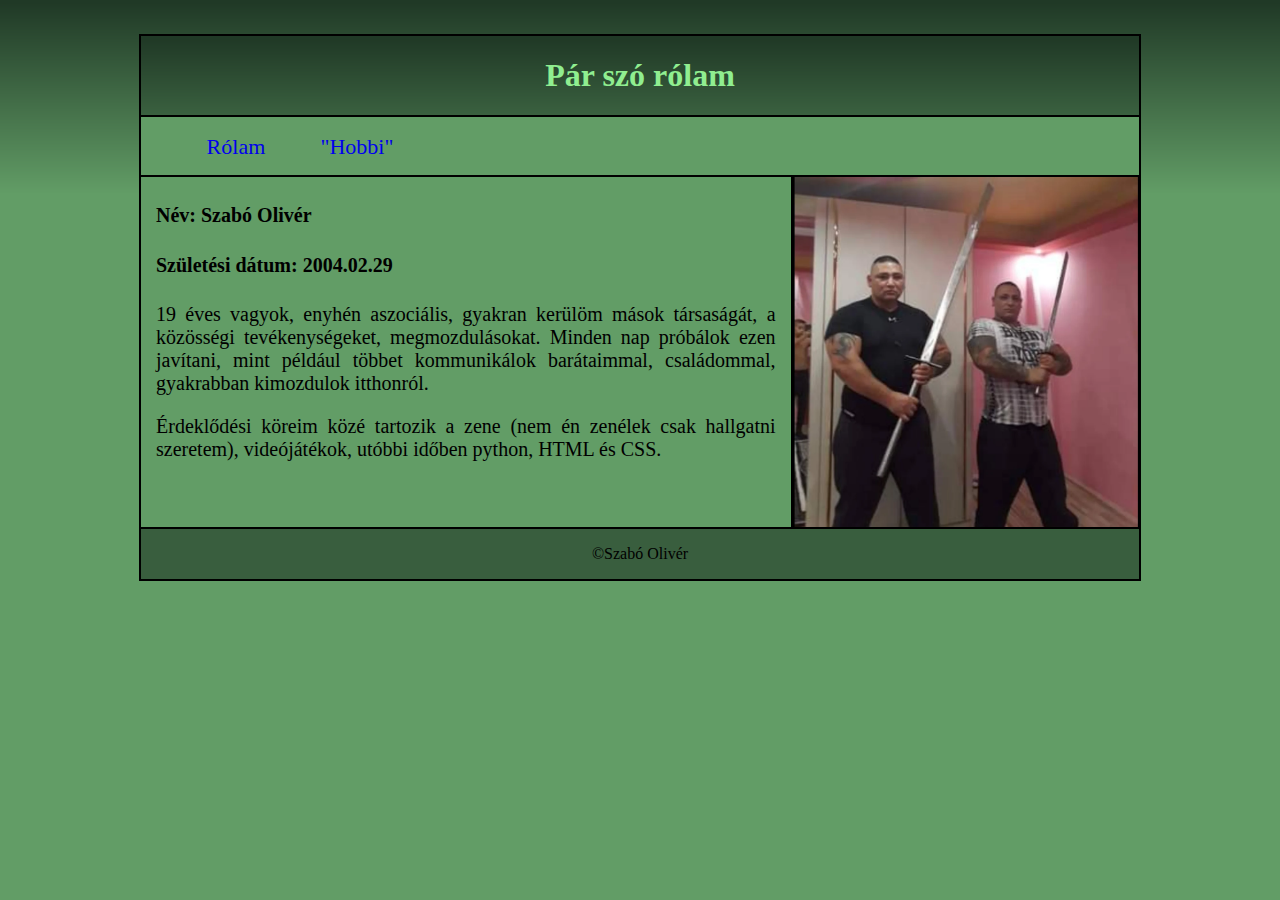
<file: Beadandó feladat/index.html>
<!DOCTYPE html>
<html lang="hu">

<head>
    <meta charset="UTF-8">
    <meta name="viewport" content="width=device-width, initial-scale=1.0">
    <meta name="description" content="Pár szó rólam">
    <meta name="keywords" content="érdeklődési körök, barátok">
    <meta name="author" content="Szabó Olivér">
    <link rel="stylesheet" href="style.css">
    <title>Beadandó feladat</title>
</head>

<body>
    <main>
        <header>
            <h1>Pár szó rólam</h1>
        </header>
        <nav>
            <ul>
                <li><a href="#">Rólam</a></li>
                <li><a href="oldal2.html">"Hobbi"</a></li>
            </ul>
        </nav>
        <article>
            <h4>Név: Szabó Olivér</h4>
            <h4>Születési dátum: 2004.02.29</h4>
            <p>19 éves vagyok, enyhén aszociális, gyakran kerülöm mások társaságát, a közösségi tevékenységeket,
                megmozdulásokat. Minden nap próbálok ezen javítani, mint például többet kommunikálok barátaimmal,
                családommal, gyakrabban kimozdulok itthonról.</p>
            <p>Érdeklődési köreim közé tartozik a zene (nem én zenélek csak hallgatni szeretem), videójátékok, utóbbi
                időben python, HTML és CSS.</p>
        </article>
        <aside>
            <img id="kep1" src="img/hrokkc68obj51.webp" alt="A testvérek" title="A testvérek">
        </aside>
        <footer>
            <p>&copy;Szabó Olivér</p>
        </footer>
    </main>
</body>

</html>
</file>
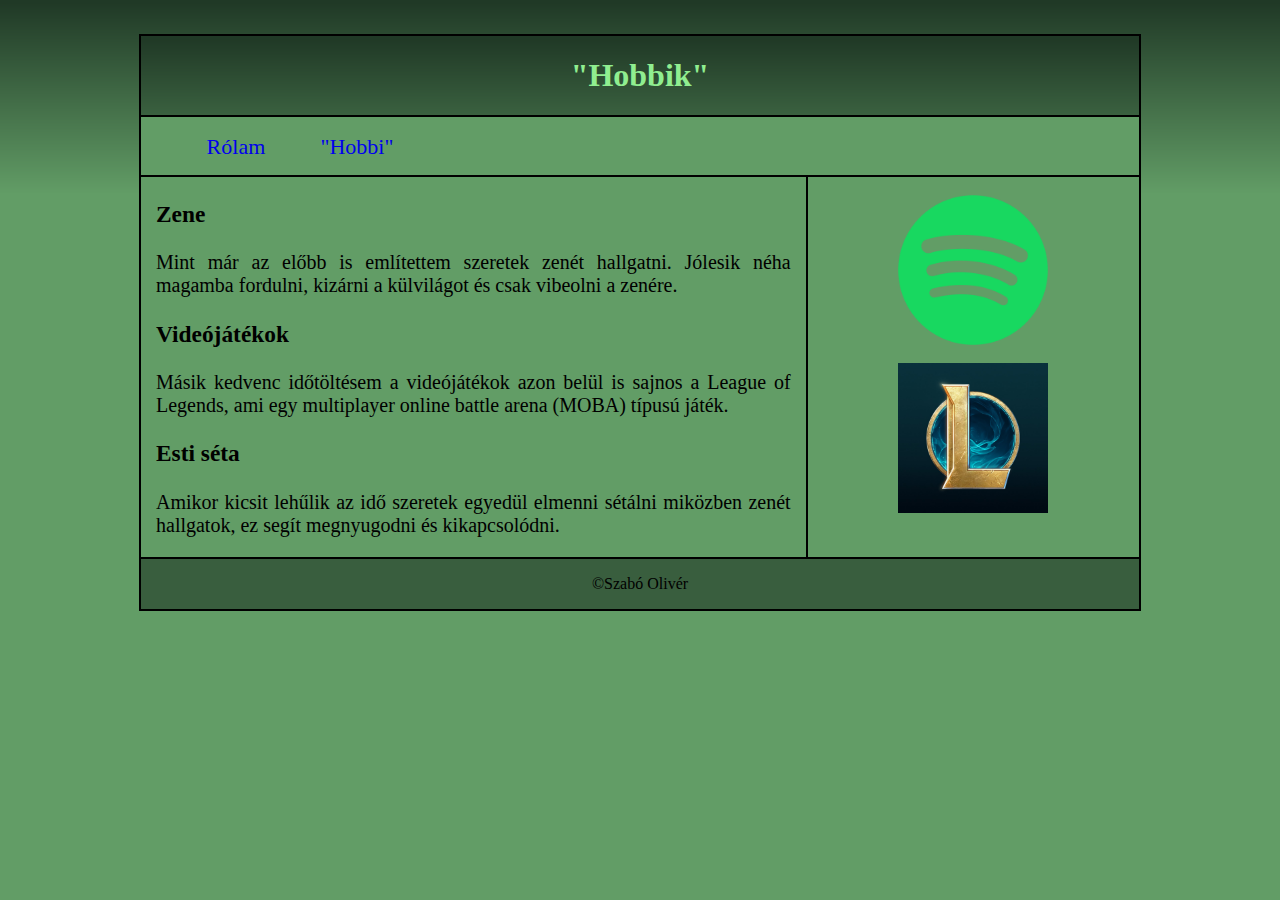
<file: Beadandó feladat/oldal2.html>
<!DOCTYPE html>
<html lang="hu">

<head>
    <meta charset="UTF-8">
    <meta name="viewport" content="width=device-width, initial-scale=1.0">
    <meta name="description" content="hobbik">
    <meta name="keywords" content="hobbi, zene, videójáték, séta">
    <meta name="author" content="Szabó Olivér">
    <link rel="stylesheet" href="style.css">
    <title>Beadandó feladat</title>
</head>

<body>
    <main>
        <header>
            <h1>"Hobbik"</h1>
        </header>
        <nav>
            <ul>
                <li><a href="index.html">Rólam</a></li>
                <li><a href="#">"Hobbi"</a></li>
            </ul>
        </nav>
        <article>
            <h3>Zene</h3>
            <p>Mint már az előbb is említettem szeretek zenét hallgatni. Jólesik néha magamba fordulni, kizárni a
                külvilágot és csak vibeolni a zenére.</p>
            <h3>Videójátékok</h3>
            <p>Másik kedvenc időtöltésem a videójátékok azon belül is sajnos a League of Legends, ami egy multiplayer
                online battle arena (MOBA) típusú játék.</p>
            <h3>Esti séta</h3>
            <p>Amikor kicsit lehűlik az idő szeretek egyedül elmenni sétálni miközben zenét hallgatok, ez segít
                megnyugodni és kikapcsolódni.</p>
        </article>
        <aside>
            <br>
            <img id="kep2" src="img/Spotify_logo_without_text.svg.png" alt="Spotify" title="Spotify">
            <br>
            <img id="kep3" src="img/channels4_profile.jpg" alt="League of Legends" title="League of Legends">
        </aside>
        <footer>
            <p>&copy;Szabó Olivér</p>
        </footer>
    </main>
</body>

</html>
</file>
<file: Beadandó feladat/style.css>
*{
    text-decoration: none;
}
h1{
    color: lightgreen;
}

body{
    background-color: rgb(98, 157, 102);
    background-image: url(img/bg.png);
    background-repeat: repeat-x;
    font-family: 'Times New Roman', Times, serif;
    text-align: justify;
    padding-top: 2vw;
}
main{
    border: 1px solid black;
    max-width: 1000px;
    margin: 0 auto;
    text-align: justify;
    background-color: rgb(98, 157, 102);
    display: grid;
    grid-template-columns: 2fr 1fr;
    grid-template-areas: 
    'h h'
    'n n'
    'ar as'
    'f f'
    ;
}
header{
    grid-area: h;
    text-align: center;
    border: 1px black solid;
    background-image: url(img/bg.png);
}
nav li{
    padding: 2vw;
    display: inline;
    font-size: 22px;
}
a:hover {
    background-color: rgb(57, 94, 62);
    border-radius: 3px;
    color: white;
}
nav{
    grid-area: n;
    border: 1px black solid
}
article{
    grid-area: ar;
    font-size: 20px;
    border: 1px black solid;
    padding-left: 15px;
    padding-right: 15px;
}

aside{
    grid-area: as;
    border: 1px black solid
}
aside p{
    text-align: center;
    font-size: 12px;
}
footer{
    grid-area: f;
    text-align: center;
    background: rgb(57, 94, 62);
    border: 1px solid black;
    
}

@media all and (max-width: 600px) {
    main{
        display: grid;
        grid-template-columns: 1fr;
        grid-template-areas: 
        'h'
        'n'
        'ar'
        'as'
        'f'
        ;
     }
}

#kep1{
    display: block;
    margin: 0 auto;
    height: 350px;
    width: auto;
}
#kep2{
    display: block;
    margin: 0 auto;
    height: 150px;
    width: auto;

}
#kep3{
    display: block;
    margin: 0 auto;
    height: 150px;
    width: auto;

}
</file>
